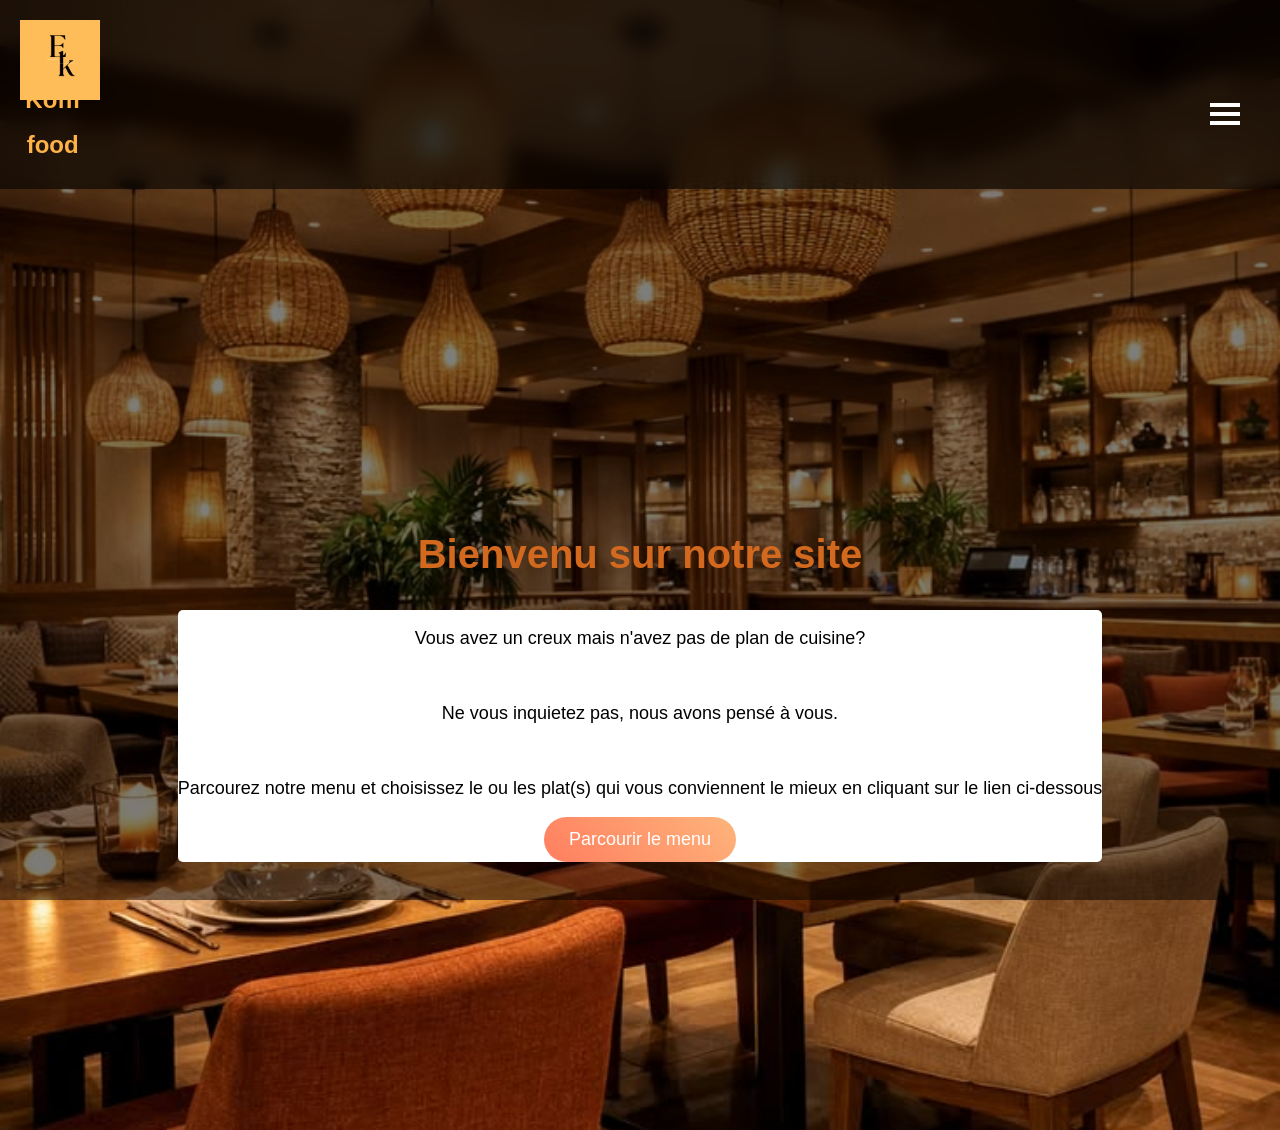
<file: Landing page for Restaurant/Index.html>
<!DOCTYPE html>
<html lang="en">
<head>
    <meta charset="UTF-8">
    <meta name="viewport" content="width=device-width, initial-scale=1.0">
    <title>Acceuil</title>
    <link rel="stylesheet" href="body.css">
</head>
<body class="home">
    <div id="header"></div>
    <script>
    fetch("header.html")
        .then(response=>response.text())
        .then(data =>{
            document.getElementById("header").innerHTML=data;
        });
    </script>
    <script>
    document.addEventListener("DOMContentLoaded", function () {

    fetch("header.html")
        .then(response => response.text())
        .then(data => {
            document.getElementById("header").innerHTML = data;

            const hamburger = document.getElementById("hamburger");
            const nav = document.getElementById("nav");

            hamburger.addEventListener("click", () => {
                nav.classList.toggle("active");
                hamburger.classList.toggle("active");
            });

            // fermer si on clique ailleurs
            document.addEventListener("click", (e) => {
                if (!navMenu.contains(e.target) && !hamburger.contains(e.target)) {
                    navMenu.classList.remove("active");
                    hamburger.classList.remove("active");
                }
            });
        });
    });
    document.querySelectorAll(".nav a").forEach(link => {
        link.addEventListener("click", () => {
            nav.classList.remove("active");
            hamburger.classList.remove("active");
        });
    });
    </script>
    <h2>Bienvenu sur notre site</h2>
    <main class="main">
        
        <p>Vous avez un creux mais n'avez pas de plan de cuisine?</p> <br>
        <p>Ne vous inquietez pas, nous avons pensé à vous.</p> <br>
        <p>Parcourez notre menu et choisissez le ou les plat(s) qui vous conviennent le mieux en cliquant sur le lien ci-dessous</p>
        <a href="Menu du jour.html" class="cta">Parcourir le menu</a>
    
    </main>

</body>
</html>
</file>
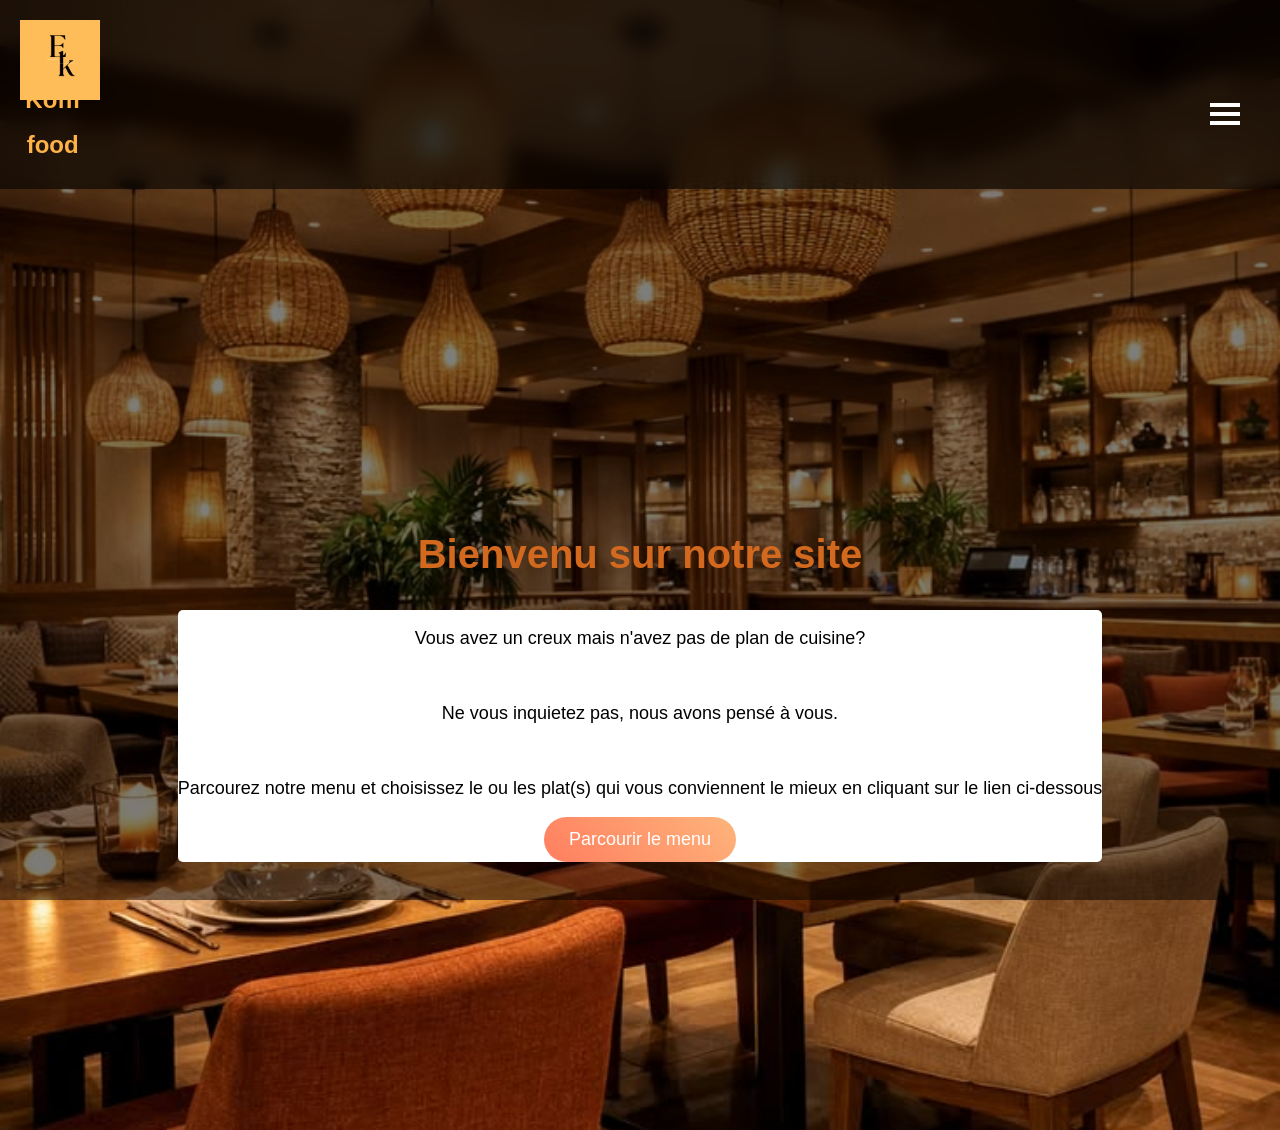
<file: Landing page for Restaurant/index.html>
<!DOCTYPE html>
<html lang="en">
<head>
    <meta charset="UTF-8">
    <meta name="viewport" content="width=device-width, initial-scale=1.0">
    <title>Acceuil</title>
    <link rel="stylesheet" href="body.css">
</head>
<body class="home">
    <div id="header"></div>
    <script>
    fetch("header.html")
        .then(response=>response.text())
        .then(data =>{
            document.getElementById("header").innerHTML=data;
        });
    </script>
    <script>
    document.addEventListener("DOMContentLoaded", function () {

    fetch("header.html")
        .then(response => response.text())
        .then(data => {
            document.getElementById("header").innerHTML = data;

            const hamburger = document.getElementById("hamburger");
            const nav = document.getElementById("nav");

            hamburger.addEventListener("click", () => {
                nav.classList.toggle("active");
                hamburger.classList.toggle("active");
            });

            // fermer si on clique ailleurs
            document.addEventListener("click", (e) => {
                if (!navMenu.contains(e.target) && !hamburger.contains(e.target)) {
                    navMenu.classList.remove("active");
                    hamburger.classList.remove("active");
                }
            });
        });
    });
    document.querySelectorAll(".nav a").forEach(link => {
        link.addEventListener("click", () => {
            nav.classList.remove("active");
            hamburger.classList.remove("active");
        });
    });
    </script>
    <h2>Bienvenu sur notre site</h2>
    <main class="main">
        
        <p>Vous avez un creux mais n'avez pas de plan de cuisine?</p> <br>
        <p>Ne vous inquietez pas, nous avons pensé à vous.</p> <br>
        <p>Parcourez notre menu et choisissez le ou les plat(s) qui vous conviennent le mieux en cliquant sur le lien ci-dessous</p>
        <a href="Menu du jour.html" class="cta">Parcourir le menu</a>
    
    </main>

</body>
</html>
</file>
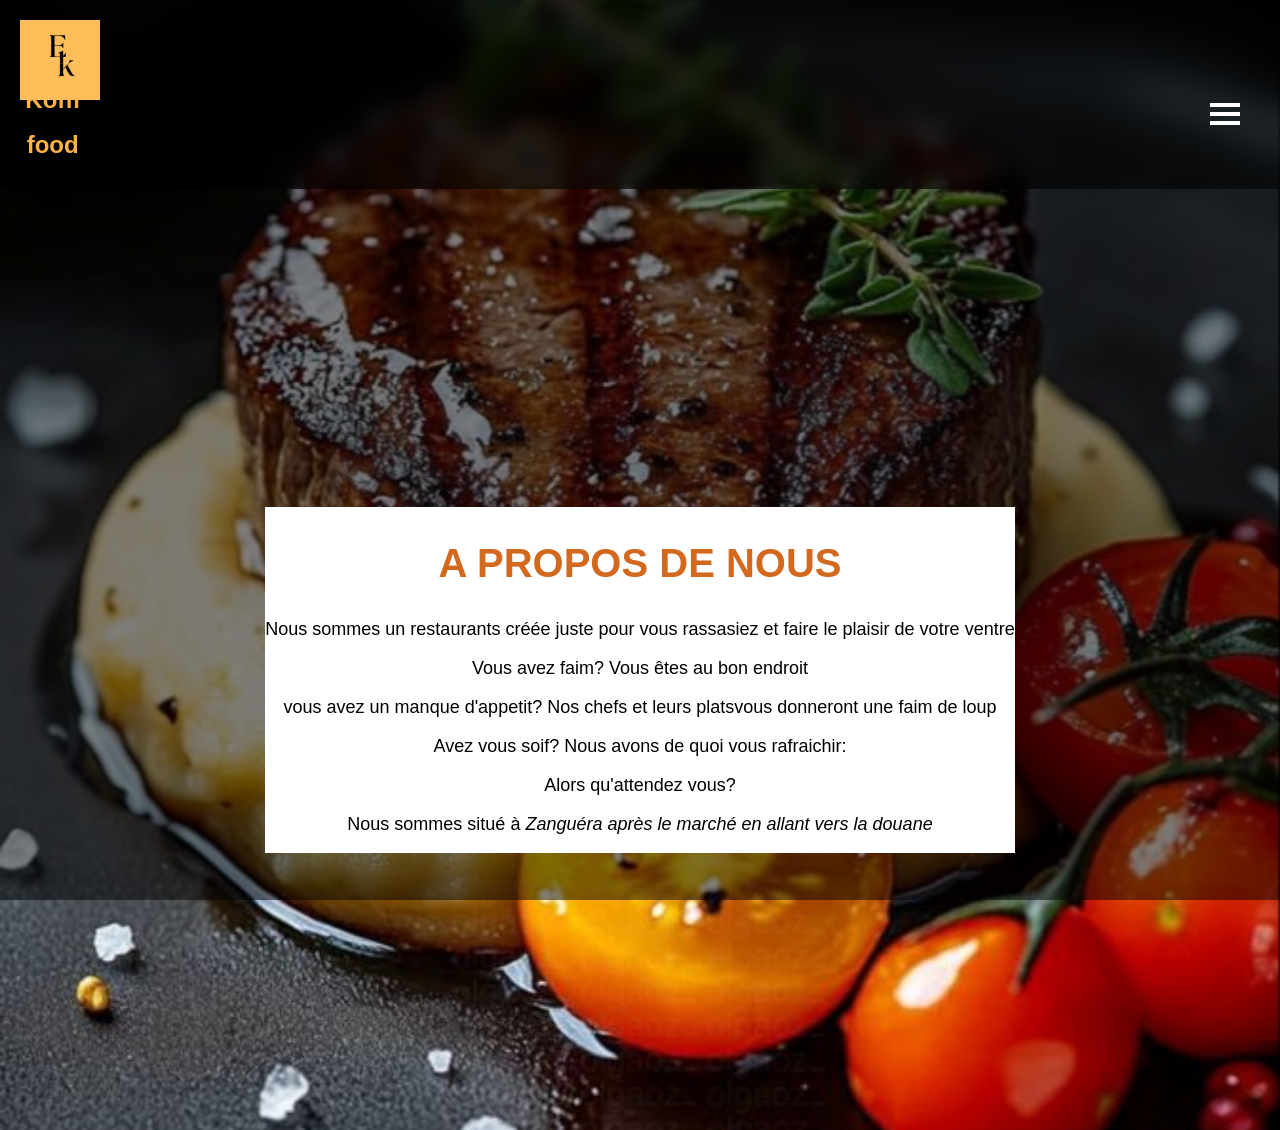
<file: Landing page for Restaurant/About us.html>
<!DOCTYPE html>
<html lang="en">
<head>
    <meta charset="UTF-8">
    <meta name="viewport" content="width=device-width, initial-scale=1.0">
    <title>A propos</title>
    <link rel="stylesheet" href="body.css">
</head>
<body class="about">
    <div id="header"></div>
    <script>
        document.addEventListener("DOMContentLoaded", function () {
    fetch("header.html")
        .then(response=>response.text())
        .then(data => {
            document.getElementById("header").innerHTML=data;
        });});
    </script>
    <script>
    document.addEventListener("DOMContentLoaded", function () {
    
    fetch("header.html")
        .then(response => response.text())
        .then(data => {
            document.getElementById("header").innerHTML = data;

            const hamburger = document.getElementById("hamburger");
            const nav = document.getElementById("nav");

            hamburger.addEventListener("click", () => {
                nav.classList.toggle("active");
                hamburger.classList.toggle("active");
            });

            // fermer si on clique ailleurs
            document.addEventListener("click", (e) => {
                if (!navMenu.contains(e.target) && !hamburger.contains(e.target)) {
                    navMenu.classList.remove("active");
                    hamburger.classList.remove("active");
                }
            });
        });
    });
    document.querySelectorAll(".nav a").forEach(link => {
        link.addEventListener("click", () => {
            nav.classList.remove("active");
            hamburger.classList.remove("active");
        });
    });
    </script>
<article class="article">
    <H1>A PROPOS DE NOUS</H1>
    <P>Nous sommes un restaurants créée juste pour vous rassasiez et faire le plaisir de votre ventre</P>
    <p>Vous avez faim? Vous êtes au bon endroit</p>
    <p>vous avez un manque d'appetit? Nos chefs et leurs platsvous donneront une  faim de loup</p>
    <p>Avez vous soif? Nous avons de quoi vous rafraichir:</p>
    <p>Alors qu'attendez vous?</p>
    <p>Nous sommes situé à <em>Zanguéra après le marché en allant vers la douane</em></p>
</article>
</body>
</html>
</file>
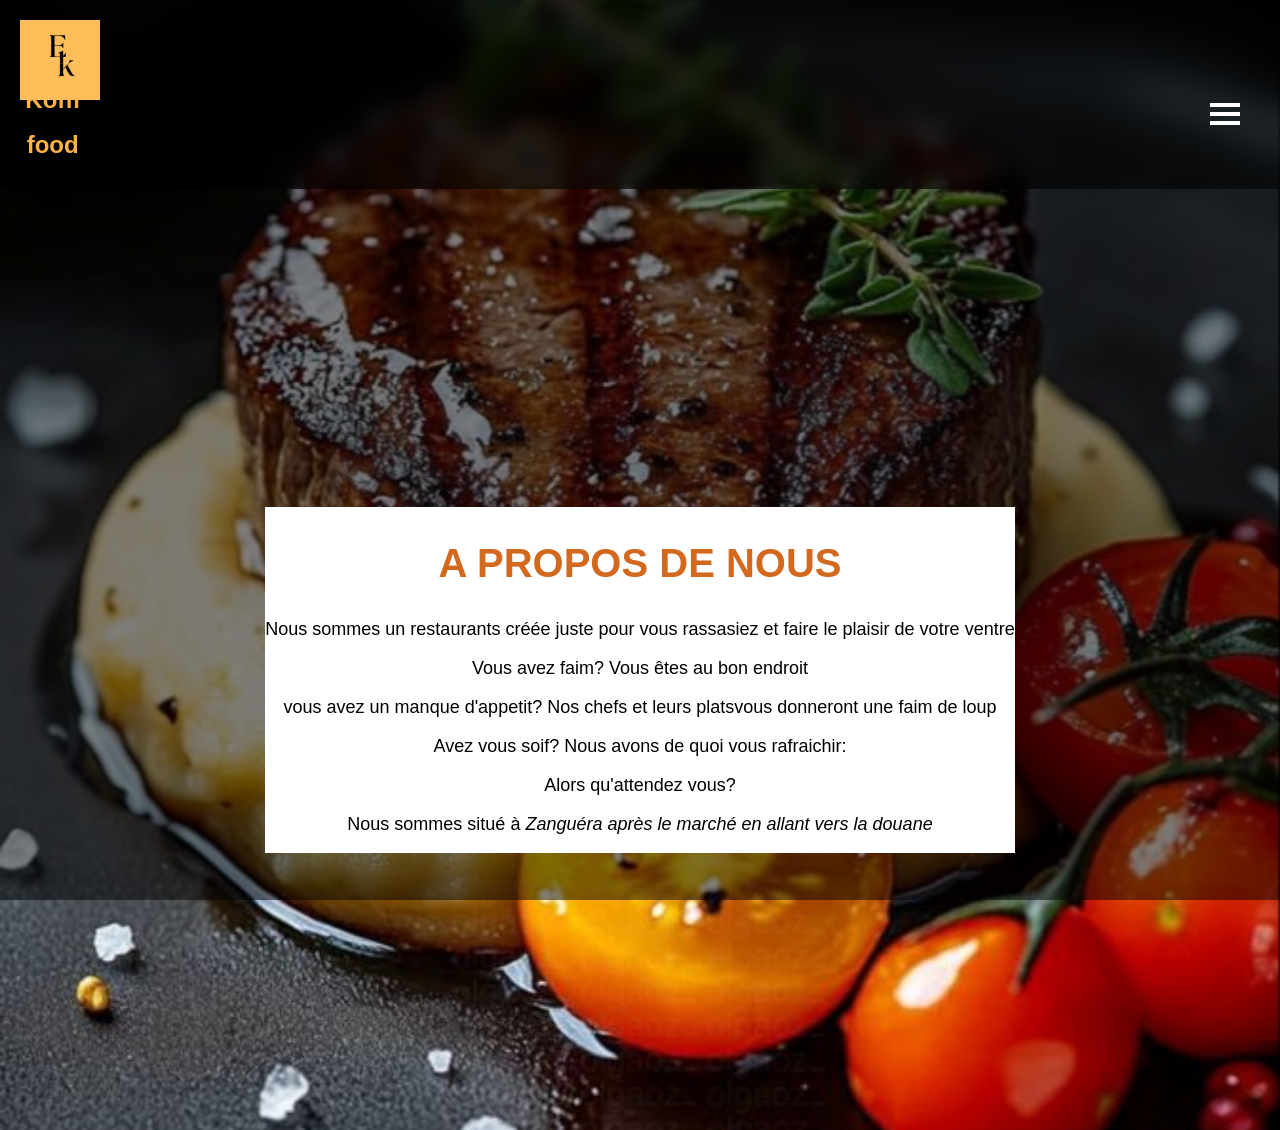
<file: Landing page for Restaurant/about us.html>
<!DOCTYPE html>
<html lang="en">
<head>
    <meta charset="UTF-8">
    <meta name="viewport" content="width=device-width, initial-scale=1.0">
    <title>A propos</title>
    <link rel="stylesheet" href="body.css">
</head>
<body class="about">
    <div id="header"></div>
    <script>
        document.addEventListener("DOMContentLoaded", function () {
    fetch("header.html")
        .then(response=>response.text())
        .then(data => {
            document.getElementById("header").innerHTML=data;
        });});
    </script>
    <script>
    document.addEventListener("DOMContentLoaded", function () {
    
    fetch("header.html")
        .then(response => response.text())
        .then(data => {
            document.getElementById("header").innerHTML = data;

            const hamburger = document.getElementById("hamburger");
            const nav = document.getElementById("nav");

            hamburger.addEventListener("click", () => {
                nav.classList.toggle("active");
                hamburger.classList.toggle("active");
            });

            // fermer si on clique ailleurs
            document.addEventListener("click", (e) => {
                if (!navMenu.contains(e.target) && !hamburger.contains(e.target)) {
                    navMenu.classList.remove("active");
                    hamburger.classList.remove("active");
                }
            });
        });
    });
    document.querySelectorAll(".nav a").forEach(link => {
        link.addEventListener("click", () => {
            nav.classList.remove("active");
            hamburger.classList.remove("active");
        });
    });
    </script>
<article class="article">
    <H1>A PROPOS DE NOUS</H1>
    <P>Nous sommes un restaurants créée juste pour vous rassasiez et faire le plaisir de votre ventre</P>
    <p>Vous avez faim? Vous êtes au bon endroit</p>
    <p>vous avez un manque d'appetit? Nos chefs et leurs platsvous donneront une  faim de loup</p>
    <p>Avez vous soif? Nous avons de quoi vous rafraichir:</p>
    <p>Alors qu'attendez vous?</p>
    <p>Nous sommes situé à <em>Zanguéra après le marché en allant vers la douane</em></p>
</article>
</body>
</html>
</file>
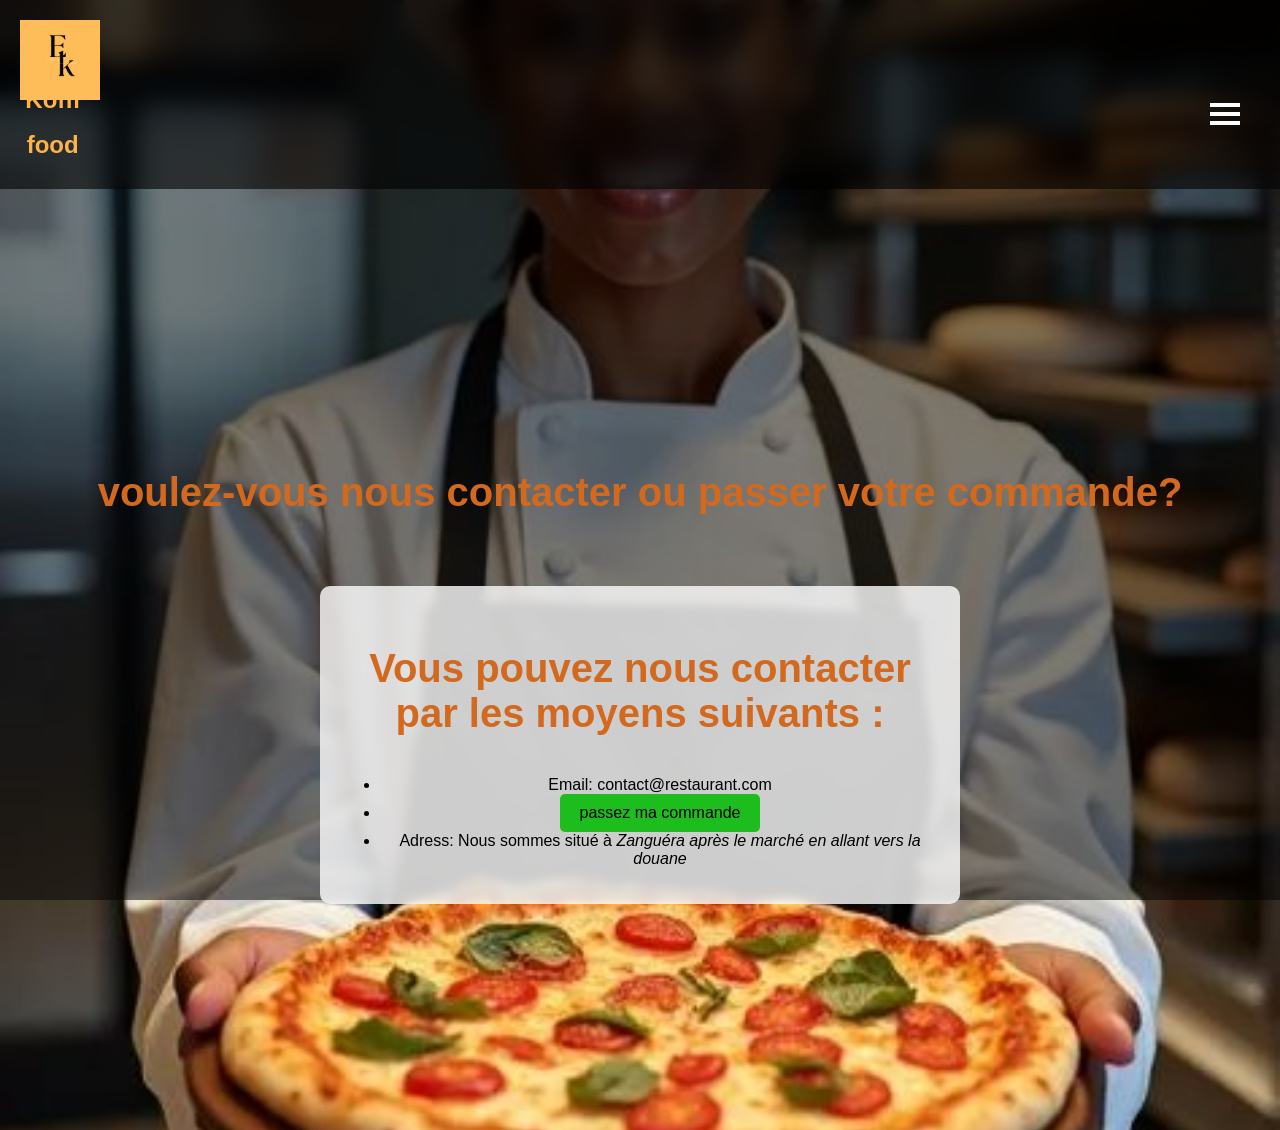
<file: Landing page for Restaurant/Contact.html>
<!DOCTYPE html>
<html lang="en">
<head>
    <meta charset="UTF-8">
    <meta name="viewport" content="width=device-width, initial-scale=1.0">
    <title>Contact</title>
    <link rel="stylesheet" href="body.css">
</head>
<body class="num">
    <div id="header"></div>
    <script>
        document.addEventListener("DOMContentLoaded", function () {
    fetch("header.html")
        .then(response=>response.text())
        .then(data => {
            document.getElementById("header").innerHTML=data;
        });});
    </script>
    <script>
    document.addEventListener("DOMContentLoaded", function () {
    
    fetch("header.html")
        .then(response => response.text())
        .then(data => {
            document.getElementById("header").innerHTML = data;

            const hamburger = document.getElementById("hamburger");
            const nav = document.getElementById("nav");

            hamburger.addEventListener("click", () => {
                nav.classList.toggle("active");
                hamburger.classList.toggle("active");
            });

            // fermer si on clique ailleurs
            document.addEventListener("click", (e) => {
                if (!navMenu.contains(e.target) && !hamburger.contains(e.target)) {
                    navMenu.classList.remove("active");
                    hamburger.classList.remove("active");
                }
            });
        });
    });
    document.querySelectorAll(".nav a").forEach(link => {
        link.addEventListener("click", () => {
            nav.classList.remove("active");
            hamburger.classList.remove("active");
        });
    });
    </script>
    <main>
        <h2>voulez-vous nous contacter ou passer votre commande?</h2> <br>
        
    <article class="part">
        <h3>Vous pouvez nous contacter par les moyens suivants :</h3>
    <ul>
    
        <li>Email: contact@restaurant.com</li>
        <li> <a href="https://wa.me/22896614196?text=Bonjour%20!%20Je%20voudrais%20passer%20une%20commande." target="_blank" class="w-cta">passez ma commande</a></li>
        <li>Adress: Nous sommes situé à <em>Zanguéra après le marché en allant vers la douane</em></li>
    </ul>
    </article>
    </main>
</body>
</html>
</file>
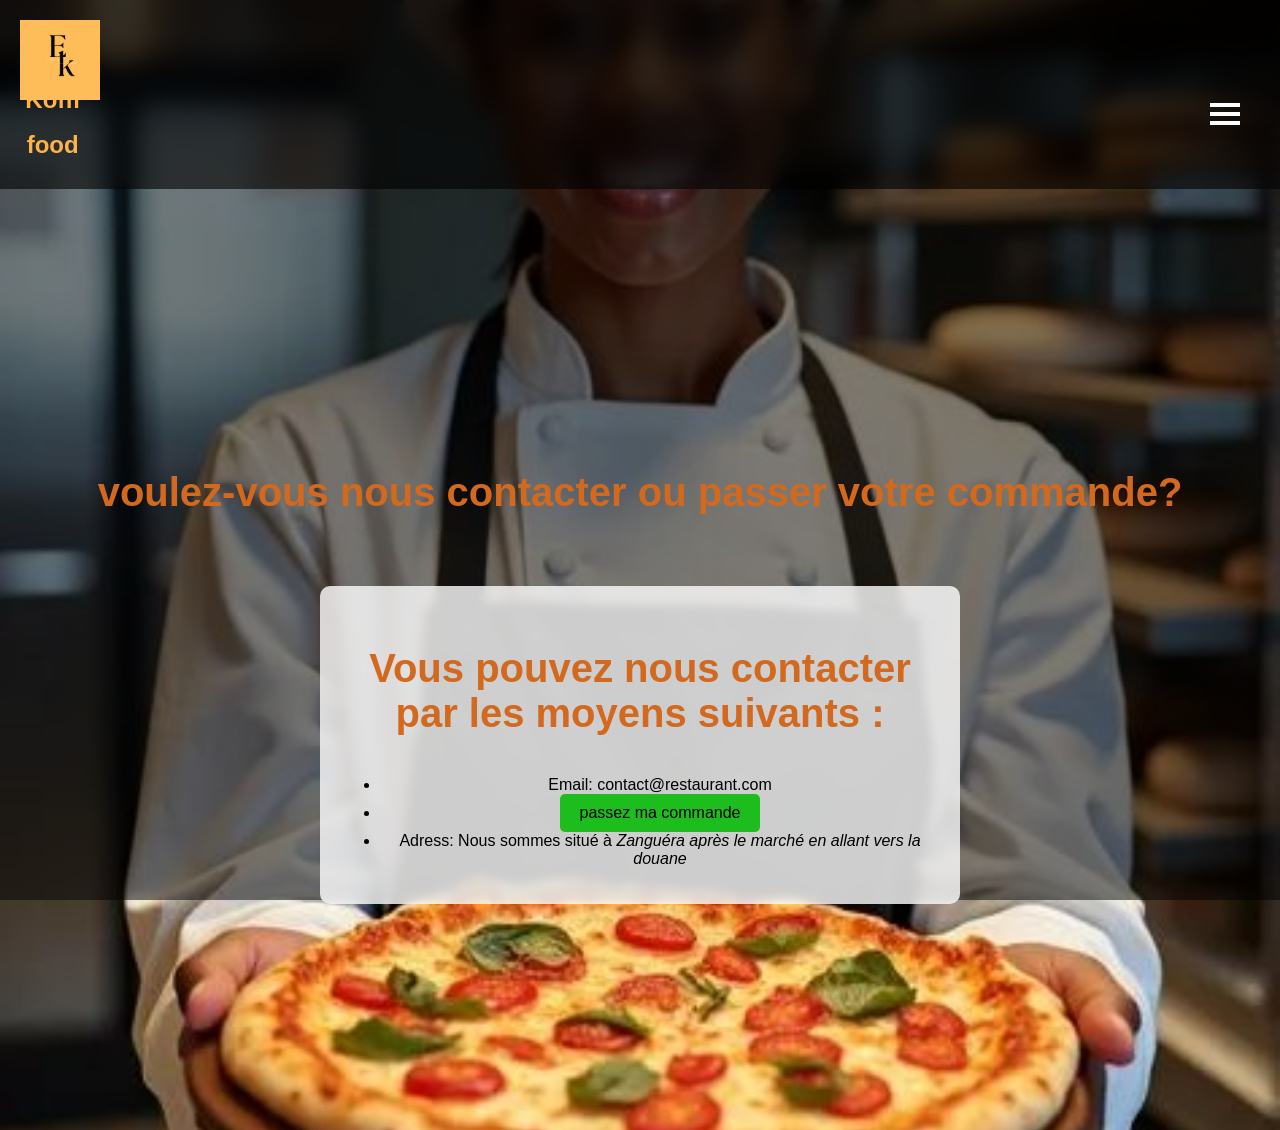
<file: Landing page for Restaurant/contact.html>
<!DOCTYPE html>
<html lang="en">
<head>
    <meta charset="UTF-8">
    <meta name="viewport" content="width=device-width, initial-scale=1.0">
    <title>Contact</title>
    <link rel="stylesheet" href="body.css">
</head>
<body class="num">
    <div id="header"></div>
    <script>
        document.addEventListener("DOMContentLoaded", function () {
    fetch("header.html")
        .then(response=>response.text())
        .then(data => {
            document.getElementById("header").innerHTML=data;
        });});
    </script>
    <script>
    document.addEventListener("DOMContentLoaded", function () {
    
    fetch("header.html")
        .then(response => response.text())
        .then(data => {
            document.getElementById("header").innerHTML = data;

            const hamburger = document.getElementById("hamburger");
            const nav = document.getElementById("nav");

            hamburger.addEventListener("click", () => {
                nav.classList.toggle("active");
                hamburger.classList.toggle("active");
            });

            // fermer si on clique ailleurs
            document.addEventListener("click", (e) => {
                if (!navMenu.contains(e.target) && !hamburger.contains(e.target)) {
                    navMenu.classList.remove("active");
                    hamburger.classList.remove("active");
                }
            });
        });
    });
    document.querySelectorAll(".nav a").forEach(link => {
        link.addEventListener("click", () => {
            nav.classList.remove("active");
            hamburger.classList.remove("active");
        });
    });
    </script>
    <main>
        <h2>voulez-vous nous contacter ou passer votre commande?</h2> <br>
        
    <article class="part">
        <h3>Vous pouvez nous contacter par les moyens suivants :</h3>
    <ul>
    
        <li>Email: contact@restaurant.com</li>
        <li> <a href="https://wa.me/22896614196?text=Bonjour%20!%20Je%20voudrais%20passer%20une%20commande." target="_blank" class="w-cta">passez ma commande</a></li>
        <li>Adress: Nous sommes situé à <em>Zanguéra après le marché en allant vers la douane</em></li>
    </ul>
    </article>
    </main>
</body>
</html>
</file>
<file: Landing page for Restaurant/body.css>
:root {
    --main-color: #d2691e;      /* chocolate */
    --dark-color: #1a1a1a;
    --light-color: #ffffff;
    --accent-color: #ffb347;    /* orange doux */
}
body {
    position: relative;
    background-image: url("images/Yummy.jpg"); /* Chemin de l’image de fond */
    background-size: cover;        /* Limage couvre toute la page */
    background-position: center;   /* Centre l’image */
    background-repeat: no-repeat;  /* Empêche la répétition de l’image */
    
    font-family: Arial, Helvetica, sans-serif;
    min-height: 100vh;
    margin: 0px;
    margin-top: 50px;
    margin-bottom: auto;
    display: flex;
    flex-direction: column;
    justify-content: center;
    align-items: center;

    text-align: center;
    padding-top: 180px;
    color: white;
}
.main{
    display: inline-block;
    border-radius: 5px;
    color: black;
    background-color: white;
}
h1, h2, h3 {
    font-size: 2.5rem;
    color: var(--main-color);
}
p{
    font-size: 18px;
}
/*background: linear-gradient(
    rgba(0,0,0,0.4), rgba(0,0,0,0.6)
);*/
body::before {
    content: "";
    position: fixed;
    inset: 0;
    background: rgba(0, 0, 0, 0.5); /* Couleur de superposition avec une opacité de 0.5 */
    z-index: -1; /* Place la superposition derrière le contenu */
}
.menu{
    display: inline-block;
    flex-direction: column;
    padding: auto;
    margin-left: 100px;
    margin-right: 100px;
}
.about{
    background-image: url("images/food.jpg") ;
}
.article{
    display: inline-block;
    flex-direction: column;
    background-color: white;
    color: black;
    padding: auto;
    margin: 80px;
}
.home {
    background-image: url("images/Transform\ Your\ Restaurant\ Into\ a\ Premium\ Dining\ Destination!.jpg");
}
.num {
    background-image: url("images/Plant-Based Bliss_ 200 Recipes for a Greener Plate.jpg");
}
.num-h2{
    color: blue;
}
.part{
    display: inline-block;
    background-color: rgba(255, 255, 255, 0.8); /* Couleur de fond avec une opacité de 0.8 */
    padding: 20px;
    color: black;
    border-radius: 10px;
    max-width: 600px;
    backdrop-filter: blur(5px);
    margin: 20px auto;
}
.w-cta{
    display: inline-block;
    background-color: rgb(30, 189, 30);
    text-decoration: none;
    border-radius: 5px;
    font-size: 16px;
    color: black;
    padding: 10px 20px;
    transition: 0.3s;
}
w-cta:hover{
        transform: scale(1.05);
}
.logo-text{
    display: flex;
    justify-content: space-between;
    align-items: center;
    gap: 10px;
    width: 50px;

}
.site-title{
    font-size:1.5rem;
    font-weight:bold;
    color:var(--accent-color)

}
.header{
    position: fixed;
    top: 0;
    left:0;
    backdrop-filter: blur(10px);
    box-sizing:border-box;
    
    width: 100%;
    min-height: 80px;
    background: rgba(0, 0, 0, 0.6);

    display: flex;
    justify-content: space-between;
    align-items: center;
    padding: 0 20px;
    /*background-color: chocolate;*/
    z-index: 10000;
}
.logo{
    position: fixed;
    top: 20px;
    width: 80px;
    height: 80px;
}
.cta{
    display: inline-block;
    padding: 12px 25px;
    background: linear-gradient(45deg, #ff7e5f, #feb47b);
    background-color: #007bff;

    color: white;
    text-decoration: none;
    font-size: 18px;
    border-radius: 30px;
    transition: 0.3s;
}
.cta:hover {
    transform: scale(1.1);
}
/* hamburger toujours visible */
.hamburger {
    top: 20px;
    right: 20px;
    position: relative;
    display: block; 
    font-size: 30px;
    cursor: pointer;
    color: orange;
    z-index: 11000;
}
.hamburger-span{
    background: white;
}
.bar{
    display: block;
    width: 30px;
    height: 4px;
    margin: 5px 0;
    background-color: white;
}
.hamburger.active .bar:nth-child(1) {
    transform: rotate(45deg) translate(5px, 5px);
}

.hamburger.active .bar:nth-child(2) {
    opacity: 0;
}

.hamburger.active .bar:nth-child(3) {
    transform: rotate(-45deg) translate(6px, -6px);
}


/* menu caché (hors écran) */
.nav{
    position:absolute;
    top: 0;
    right: 0;
    /*inset: 0;*/
    width: 200px;
    max-width: 90vw;
    height: 100vh;

    /*background-color: chocolate;*/
    padding: 15px;
    border-radius: 15px;
    backdrop-filter: blur(10px);
    background: rgba(0, 0, 0, 0.95); /* chocolate transparent */

    box-shadow: 0 10px 30px rgba(0, 0, 0, 0.5);
    display: flex;
    flex-direction: column;

    transform: translateX(100%);
    opacity: 0;

    transition: all 0.3s ease;
}
nav ul{
    list-style: none;
    padding: 0;
    text-align: center;
    margin: 0;
}
nav ul li{
    margin: 20px 0;
}
/* menu visible */
.nav.active {
    transform: translateX(0);
    pointer-events: all;
    opacity: 1;
}
.nav a {
    color: white;
    text-decoration: none;
    font-size: 30px;
    margin: 10px 0;
    transition:0.3s
}
.nav a:hover {
    color: orange;
    transform: scale(1.2);
}
</file>
